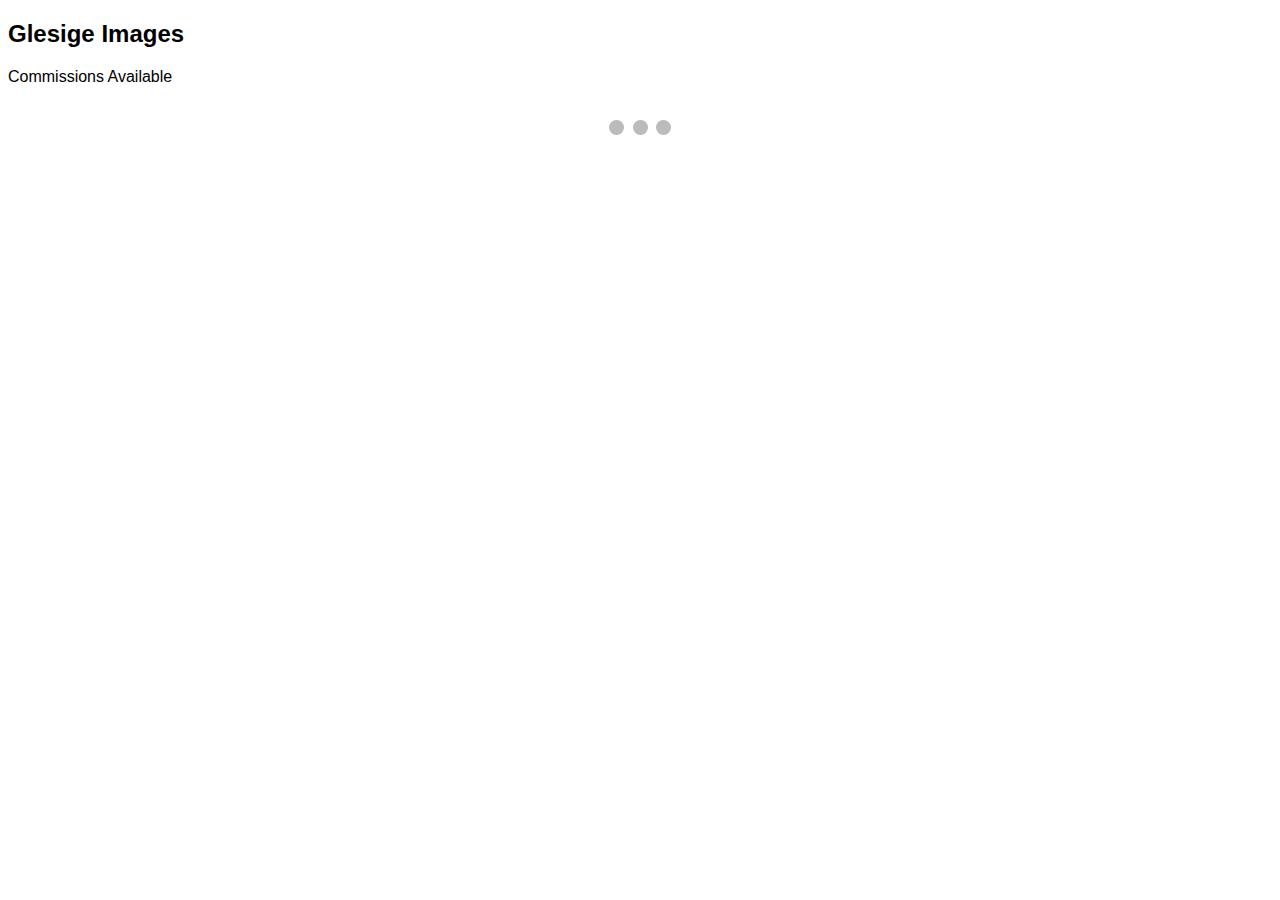
<file: donotuse/index.html>
<!DOCTYPE html>
<html lang="en">
<head>
<meta name="viewport" content="width=device-width, initial-scale=1">
    <link rel="stylesheet" href="style.css">
<!-- /* * {box-sizing: border-box;}
body {font-family: Verdana, sans-serif;}
.mySlides {display: none;}
img {vertical-align: middle;}

/* Slideshow container */
/* .slideshow-container {
  max-width: 1000px;
  position: relative;
  margin: auto;
}

/* Caption text */
/* .text {
  color: #f2f2f2;
  font-size: 15px;
  padding: 8px 12px;
  position: absolute;
  bottom: 8px;
  width: 100%;
  text-align: center;
} */

/* Number text (1/3 etc) */
/* .numbertext {
  color: #f2f2f2;
  font-size: 12px;
  padding: 8px 12px;
  position: absolute;
  top: 0;
} */

/* The dots/bullets/indicators */
/* .dot {
  height: 15px;
  width: 15px;
  margin: 0 2px;
  background-color: #bbb;
  border-radius: 50%;
  display: inline-block;
  transition: background-color 0.6s ease;
} */

/* .active {
  background-color: #717171;
} */

/* Fading animation */
/* .fade {
  animation-name: fade;
  animation-duration: 1.5s;
} */

/* @keyframes fade {
  from {opacity: .4} 
  to {opacity: 1}
} */ -->

<!-- /* On smaller screens, decrease text size */
/* @media only screen and (max-width: 300px) {
  .text {font-size: 11px}
} */  -->
</head> 
<body>

<h2>Glesige Images</h2>
<p>Commissions Available</p>

<div class="slideshow-container">

<div class="mySlides fade">
  <div class="numbertext">1 / 11</div>
  <img src="img/armup.jpg" style="width:100%">
  <div class="text">My shadow acknowledges myself</div>
</div>

<div class="mySlides fade">
  <div class="numbertext">2 / 11</div>
  <img src="img/carver.jpg" style="width:100%">
  <div class="text">Carver Smiles</div>
</div>

<div class="mySlides fade">
  <div class="numbertext">3 / 11</div>
  <img src="img/clown.jpg" style="width:100%">
  <div class="text">The Man of the Market</div>
</div>

<div class="mySlides fade">
  <div class="numbertext">4 / 11</div>
  <img src="img/dad.jpg" style="width:100%">
  <div class="text">Father Football Card</div>
</div>

<div class="mySlides fade">
  <div class="numbertext">5 / 11</div>
  <img src="img/headonfist.jpg" style="width:100%">
  <div class="text">My Shadow Storms</div>
</div>

<div class="mySlides fade">
  <div class="numbertext">6 / 11</div>
  <img src="img/iron.jpg" style="width:100%">
  <div class="text">Iron Sharpens Iron</div>
</div>

<div class="mySlides fade">
  <div class="numbertext">7 / 11</div>
  <img src="img/nace.jpg" style="width:100%">
  <div class="text">Which Nace</div>
</div>

<div class="mySlides fade">
  <div class="numbertext">8 / 11</div>
  <img src="img/oldman.jpg" style="width:100%">
  <div class="text">Old Man of the Market</div>
</div>

<div class="mySlides fade">
  <div class="numbertext">9 / 11</div>
  <img src="img/saw.jpg" style="width:100%">
  <div class="text">Draw Saw</div>
</div>

<div class="mySlides fade">
  <div class="numbertext">10 / 11</div>
  <img src="img/shadow.jpg" style="width:100%">
  <div class="text">Stains of a Shadow</div>
</div>

<div class="mySlides fade">
  <div class="numbertext">11 / 11</div>
  <img src="img/wedding.jpg" style="width:100%">
  <div class="text">Wedding at the Market</div>
</div>
</div>
<br>

<div style="text-align:center">
  <span class="dot"></span> 
  <span class="dot"></span> 
  <span class="dot"></span> 
</div>

<!-- <script>
let slideIndex = 0;
showSlides();

function showSlides() {
  let i;
  let slides = document.getElementsByClassName("mySlides");
  let dots = document.getElementsByClassName("dot");
  for (i = 0; i < slides.length; i++) {
    slides[i].style.display = "none";  
  }
  slideIndex++;
  if (slideIndex > slides.length) {slideIndex = 1}    
  for (i = 0; i < dots.length; i++) {
    dots[i].className = dots[i].className.replace(" active", "");
  }
  slides[slideIndex-1].style.display = "block";  
  dots[slideIndex-1].className += " active";
  setTimeout(showSlides, 6000); // Change image every 2 seconds
}
</script> -->
<script src="script.js"></script>
</body>
</html>
</file>
<file: donotuse/style.css>
* {box-sizing: border-box;}
body {font-family: Verdana, sans-serif;}
.mySlides {display: none;}
img {vertical-align: middle;}

/* Slideshow container */
.slideshow-container {
  max-width: 1000px;
  position: relative;
  margin: auto;
}

/* Caption text */
.text {
  color: #f2f2f2;
  font-size: 15px;
  padding: 8px 12px;
  position: absolute;
  bottom: 8px;
  width: 100%;
  text-align: center;
}

/* Number text (1/3 etc) */
.numbertext {
  color: #f2f2f2;
  font-size: 12px;
  padding: 8px 12px;
  position: absolute;
  top: 0;
}

/* The dots/bullets/indicators */
.dot {
  height: 15px;
  width: 15px;
  margin: 0 2px;
  background-color: #bbb;
  border-radius: 50%;
  display: inline-block;
  transition: background-color 0.6s ease;
}

.active {
  background-color: #717171;
}

/* Fading animation */
.fade {
  animation-name: fade;
  animation-duration: 1.5s;
}

@keyframes fade {
  from {opacity: .4} 
  to {opacity: 1}
}

/* On smaller screens, decrease text size */
@media only screen and (max-width: 300px) {
  .text {font-size: 11px}
}
</file>
